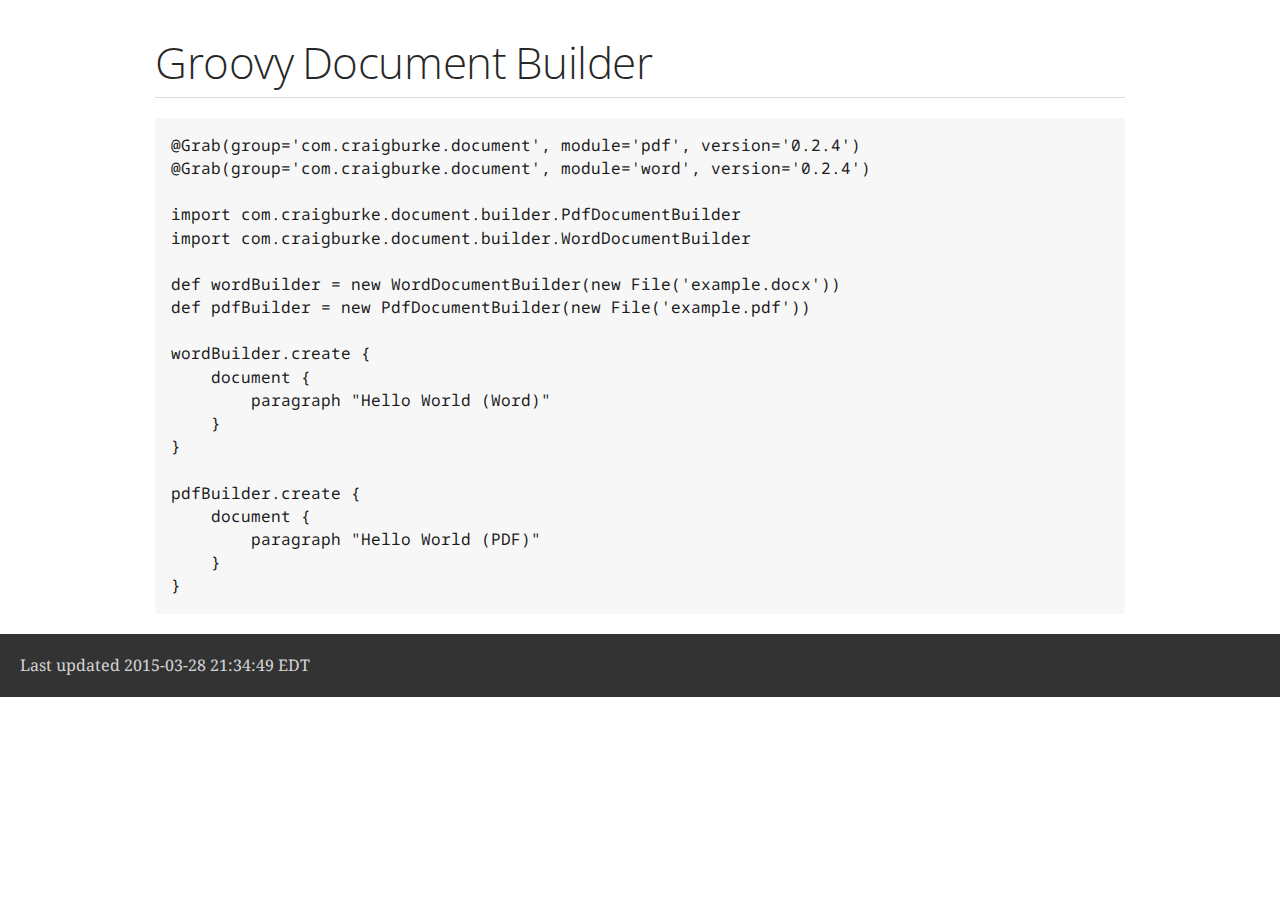
<file: index.html>
<!DOCTYPE html>
<html lang="en">
<head>
<meta charset="UTF-8">
<!--[if IE]><meta http-equiv="X-UA-Compatible" content="IE=edge"><![endif]-->
<meta name="viewport" content="width=device-width, initial-scale=1.0">
<meta name="generator" content="Asciidoctor 1.5.0">
<title>Groovy Document Builder</title>
<link rel="stylesheet" href="https://fonts.googleapis.com/css?family=Open+Sans:300,300italic,400,400italic,600,600italic|Noto+Serif:400,400italic,700,700italic|Droid+Sans+Mono:400">
<style>
/* Asciidoctor default stylesheet | MIT License | http://asciidoctor.org */
/* Remove the comments around the @import statement below when using this as a custom stylesheet */
/*@import "https://fonts.googleapis.com/css?family=Open+Sans:300,300italic,400,400italic,600,600italic|Noto+Serif:400,400italic,700,700italic|Droid+Sans+Mono:400";*/
article,aside,details,figcaption,figure,footer,header,hgroup,main,nav,section,summary{display:block}
audio,canvas,video{display:inline-block}
audio:not([controls]){display:none;height:0}
[hidden],template{display:none}
script{display:none!important}
html{font-family:sans-serif;-ms-text-size-adjust:100%;-webkit-text-size-adjust:100%}
body{margin:0}
a{background:transparent}
a:focus{outline:thin dotted}
a:active,a:hover{outline:0}
h1{font-size:2em;margin:.67em 0}
abbr[title]{border-bottom:1px dotted}
b,strong{font-weight:bold}
dfn{font-style:italic}
hr{-moz-box-sizing:content-box;box-sizing:content-box;height:0}
mark{background:#ff0;color:#000}
code,kbd,pre,samp{font-family:monospace;font-size:1em}
pre{white-space:pre-wrap}
q{quotes:"\201C" "\201D" "\2018" "\2019"}
small{font-size:80%}
sub,sup{font-size:75%;line-height:0;position:relative;vertical-align:baseline}
sup{top:-.5em}
sub{bottom:-.25em}
img{border:0}
svg:not(:root){overflow:hidden}
figure{margin:0}
fieldset{border:1px solid silver;margin:0 2px;padding:.35em .625em .75em}
legend{border:0;padding:0}
button,input,select,textarea{font-family:inherit;font-size:100%;margin:0}
button,input{line-height:normal}
button,select{text-transform:none}
button,html input[type="button"],input[type="reset"],input[type="submit"]{-webkit-appearance:button;cursor:pointer}
button[disabled],html input[disabled]{cursor:default}
input[type="checkbox"],input[type="radio"]{box-sizing:border-box;padding:0}
input[type="search"]{-webkit-appearance:textfield;-moz-box-sizing:content-box;-webkit-box-sizing:content-box;box-sizing:content-box}
input[type="search"]::-webkit-search-cancel-button,input[type="search"]::-webkit-search-decoration{-webkit-appearance:none}
button::-moz-focus-inner,input::-moz-focus-inner{border:0;padding:0}
textarea{overflow:auto;vertical-align:top}
table{border-collapse:collapse;border-spacing:0}
*,*:before,*:after{-moz-box-sizing:border-box;-webkit-box-sizing:border-box;box-sizing:border-box}
html,body{font-size:100%}
body{background:#fff;color:rgba(0,0,0,.8);padding:0;margin:0;font-family:"Noto Serif","DejaVu Serif",serif;font-weight:400;font-style:normal;line-height:1;position:relative;cursor:auto}
a:hover{cursor:pointer}
img,object,embed{max-width:100%;height:auto}
object,embed{height:100%}
img{-ms-interpolation-mode:bicubic}
#map_canvas img,#map_canvas embed,#map_canvas object,.map_canvas img,.map_canvas embed,.map_canvas object{max-width:none!important}
.left{float:left!important}
.right{float:right!important}
.text-left{text-align:left!important}
.text-right{text-align:right!important}
.text-center{text-align:center!important}
.text-justify{text-align:justify!important}
.hide{display:none}
.antialiased,body{-webkit-font-smoothing:antialiased}
img{display:inline-block;vertical-align:middle}
textarea{height:auto;min-height:50px}
select{width:100%}
p.lead,.paragraph.lead>p,#preamble>.sectionbody>.paragraph:first-of-type p{font-size:1.21875em;line-height:1.6}
.subheader,.admonitionblock td.content>.title,.audioblock>.title,.exampleblock>.title,.imageblock>.title,.listingblock>.title,.literalblock>.title,.stemblock>.title,.openblock>.title,.paragraph>.title,.quoteblock>.title,table.tableblock>.title,.verseblock>.title,.videoblock>.title,.dlist>.title,.olist>.title,.ulist>.title,.qlist>.title,.hdlist>.title{line-height:1.45;color:#7a2518;font-weight:400;margin-top:0;margin-bottom:.25em}
div,dl,dt,dd,ul,ol,li,h1,h2,h3,#toctitle,.sidebarblock>.content>.title,h4,h5,h6,pre,form,p,blockquote,th,td{margin:0;padding:0;direction:ltr}
a{color:#2156a5;text-decoration:underline;line-height:inherit}
a:hover,a:focus{color:#1d4b8f}
a img{border:none}
p{font-family:inherit;font-weight:400;font-size:1em;line-height:1.6;margin-bottom:1.25em;text-rendering:optimizeLegibility}
p aside{font-size:.875em;line-height:1.35;font-style:italic}
h1,h2,h3,#toctitle,.sidebarblock>.content>.title,h4,h5,h6{font-family:"Open Sans","DejaVu Sans",sans-serif;font-weight:300;font-style:normal;color:#ba3925;text-rendering:optimizeLegibility;margin-top:1em;margin-bottom:.5em;line-height:1.0125em}
h1 small,h2 small,h3 small,#toctitle small,.sidebarblock>.content>.title small,h4 small,h5 small,h6 small{font-size:60%;color:#e99b8f;line-height:0}
h1{font-size:2.125em}
h2{font-size:1.6875em}
h3,#toctitle,.sidebarblock>.content>.title{font-size:1.375em}
h4,h5{font-size:1.125em}
h6{font-size:1em}
hr{border:solid #ddddd8;border-width:1px 0 0;clear:both;margin:1.25em 0 1.1875em;height:0}
em,i{font-style:italic;line-height:inherit}
strong,b{font-weight:bold;line-height:inherit}
small{font-size:60%;line-height:inherit}
code{font-family:"Droid Sans Mono","DejaVu Sans Mono",monospace;font-weight:400;color:rgba(0,0,0,.9)}
ul,ol,dl{font-size:1em;line-height:1.6;margin-bottom:1.25em;list-style-position:outside;font-family:inherit}
ul,ol,ul.no-bullet,ol.no-bullet{margin-left:1.5em}
ul li ul,ul li ol{margin-left:1.25em;margin-bottom:0;font-size:1em}
ul.square li ul,ul.circle li ul,ul.disc li ul{list-style:inherit}
ul.square{list-style-type:square}
ul.circle{list-style-type:circle}
ul.disc{list-style-type:disc}
ul.no-bullet{list-style:none}
ol li ul,ol li ol{margin-left:1.25em;margin-bottom:0}
dl dt{margin-bottom:.3125em;font-weight:bold}
dl dd{margin-bottom:1.25em}
abbr,acronym{text-transform:uppercase;font-size:90%;color:rgba(0,0,0,.8);border-bottom:1px dotted #ddd;cursor:help}
abbr{text-transform:none}
blockquote{margin:0 0 1.25em;padding:.5625em 1.25em 0 1.1875em;border-left:1px solid #ddd}
blockquote cite{display:block;font-size:.9375em;color:rgba(0,0,0,.6)}
blockquote cite:before{content:"\2014 \0020"}
blockquote cite a,blockquote cite a:visited{color:rgba(0,0,0,.6)}
blockquote,blockquote p{line-height:1.6;color:rgba(0,0,0,.85)}
@media only screen and (min-width:768px){h1,h2,h3,#toctitle,.sidebarblock>.content>.title,h4,h5,h6{line-height:1.2}
h1{font-size:2.75em}
h2{font-size:2.3125em}
h3,#toctitle,.sidebarblock>.content>.title{font-size:1.6875em}
h4{font-size:1.4375em}}table{background:#fff;margin-bottom:1.25em;border:solid 1px #dedede}
table thead,table tfoot{background:#f7f8f7;font-weight:bold}
table thead tr th,table thead tr td,table tfoot tr th,table tfoot tr td{padding:.5em .625em .625em;font-size:inherit;color:rgba(0,0,0,.8);text-align:left}
table tr th,table tr td{padding:.5625em .625em;font-size:inherit;color:rgba(0,0,0,.8)}
table tr.even,table tr.alt,table tr:nth-of-type(even){background:#f8f8f7}
table thead tr th,table tfoot tr th,table tbody tr td,table tr td,table tfoot tr td{display:table-cell;line-height:1.6}
h1,h2,h3,#toctitle,.sidebarblock>.content>.title,h4,h5,h6{line-height:1.2;word-spacing:-.05em}
h1 strong,h2 strong,h3 strong,#toctitle strong,.sidebarblock>.content>.title strong,h4 strong,h5 strong,h6 strong{font-weight:400}
.clearfix:before,.clearfix:after,.float-group:before,.float-group:after{content:" ";display:table}
.clearfix:after,.float-group:after{clear:both}
*:not(pre)>code{font-size:.9375em;font-style:normal!important;letter-spacing:0;padding:.1em .5ex;word-spacing:-.15em;background-color:#f7f7f8;-webkit-border-radius:4px;border-radius:4px;line-height:1.45;text-rendering:optimizeSpeed}
pre,pre>code{line-height:1.45;color:rgba(0,0,0,.9);font-family:"Droid Sans Mono","DejaVu Sans Mono",monospace;font-weight:400;text-rendering:optimizeSpeed}
.keyseq{color:rgba(51,51,51,.8)}
kbd{display:inline-block;color:rgba(0,0,0,.8);font-size:.75em;line-height:1.4;background-color:#f7f7f7;border:1px solid #ccc;-webkit-border-radius:3px;border-radius:3px;-webkit-box-shadow:0 1px 0 rgba(0,0,0,.2),0 0 0 .1em white inset;box-shadow:0 1px 0 rgba(0,0,0,.2),0 0 0 .1em #fff inset;margin:-.15em .15em 0 .15em;padding:.2em .6em .2em .5em;vertical-align:middle;white-space:nowrap}
.keyseq kbd:first-child{margin-left:0}
.keyseq kbd:last-child{margin-right:0}
.menuseq,.menu{color:rgba(0,0,0,.8)}
b.button:before,b.button:after{position:relative;top:-1px;font-weight:400}
b.button:before{content:"[";padding:0 3px 0 2px}
b.button:after{content:"]";padding:0 2px 0 3px}
p a>code:hover{color:rgba(0,0,0,.9)}
#header,#content,#footnotes,#footer{width:100%;margin-left:auto;margin-right:auto;margin-top:0;margin-bottom:0;max-width:62.5em;*zoom:1;position:relative;padding-left:.9375em;padding-right:.9375em}
#header:before,#header:after,#content:before,#content:after,#footnotes:before,#footnotes:after,#footer:before,#footer:after{content:" ";display:table}
#header:after,#content:after,#footnotes:after,#footer:after{clear:both}
#content{margin-top:1.25em}
#content:before{content:none}
#header>h1:first-child{color:rgba(0,0,0,.85);margin-top:2.25rem;margin-bottom:0}
#header>h1:first-child+#toc{margin-top:8px;border-top:1px solid #ddddd8}
#header>h1:only-child,body.toc2 #header>h1:nth-last-child(2){border-bottom:1px solid #ddddd8;padding-bottom:8px}
#header .details{border-bottom:1px solid #ddddd8;line-height:1.45;padding-top:.25em;padding-bottom:.25em;padding-left:.25em;color:rgba(0,0,0,.6);display:-ms-flexbox;display:-webkit-flex;display:flex;-ms-flex-flow:row wrap;-webkit-flex-flow:row wrap;flex-flow:row wrap}
#header .details span:first-child{margin-left:-.125em}
#header .details span.email a{color:rgba(0,0,0,.85)}
#header .details br{display:none}
#header .details br+span:before{content:"\00a0\2013\00a0"}
#header .details br+span.author:before{content:"\00a0\22c5\00a0";color:rgba(0,0,0,.85)}
#header .details br+span#revremark:before{content:"\00a0|\00a0"}
#header #revnumber{text-transform:capitalize}
#header #revnumber:after{content:"\00a0"}
#content>h1:first-child:not([class]){color:rgba(0,0,0,.85);border-bottom:1px solid #ddddd8;padding-bottom:8px;margin-top:0;padding-top:1rem;margin-bottom:1.25rem}
#toc{border-bottom:1px solid #efefed;padding-bottom:.5em}
#toc>ul{margin-left:.125em}
#toc ul.sectlevel0>li>a{font-style:italic}
#toc ul.sectlevel0 ul.sectlevel1{margin:.5em 0}
#toc ul{font-family:"Open Sans","DejaVu Sans",sans-serif;list-style-type:none}
#toc a{text-decoration:none}
#toc a:active{text-decoration:underline}
#toctitle{color:#7a2518;font-size:1.2em}
@media only screen and (min-width:768px){#toctitle{font-size:1.375em}
body.toc2{padding-left:15em;padding-right:0}
#toc.toc2{margin-top:0!important;background-color:#f8f8f7;position:fixed;width:15em;left:0;top:0;border-right:1px solid #efefed;border-top-width:0!important;border-bottom-width:0!important;z-index:1000;padding:1.25em 1em;height:100%;overflow:auto}
#toc.toc2 #toctitle{margin-top:0;font-size:1.2em}
#toc.toc2>ul{font-size:.9em;margin-bottom:0}
#toc.toc2 ul ul{margin-left:0;padding-left:1em}
#toc.toc2 ul.sectlevel0 ul.sectlevel1{padding-left:0;margin-top:.5em;margin-bottom:.5em}
body.toc2.toc-right{padding-left:0;padding-right:15em}
body.toc2.toc-right #toc.toc2{border-right-width:0;border-left:1px solid #efefed;left:auto;right:0}}@media only screen and (min-width:1280px){body.toc2{padding-left:20em;padding-right:0}
#toc.toc2{width:20em}
#toc.toc2 #toctitle{font-size:1.375em}
#toc.toc2>ul{font-size:.95em}
#toc.toc2 ul ul{padding-left:1.25em}
body.toc2.toc-right{padding-left:0;padding-right:20em}}#content #toc{border-style:solid;border-width:1px;border-color:#e0e0dc;margin-bottom:1.25em;padding:1.25em;background:#f8f8f7;-webkit-border-radius:4px;border-radius:4px}
#content #toc>:first-child{margin-top:0}
#content #toc>:last-child{margin-bottom:0}
#footer{max-width:100%;background-color:rgba(0,0,0,.8);padding:1.25em}
#footer-text{color:rgba(255,255,255,.8);line-height:1.44}
.sect1{padding-bottom:.625em}
@media only screen and (min-width:768px){.sect1{padding-bottom:1.25em}}.sect1+.sect1{border-top:1px solid #efefed}
#content h1>a.anchor,h2>a.anchor,h3>a.anchor,#toctitle>a.anchor,.sidebarblock>.content>.title>a.anchor,h4>a.anchor,h5>a.anchor,h6>a.anchor{position:absolute;z-index:1001;width:1.5ex;margin-left:-1.5ex;display:block;text-decoration:none!important;visibility:hidden;text-align:center;font-weight:400}
#content h1>a.anchor:before,h2>a.anchor:before,h3>a.anchor:before,#toctitle>a.anchor:before,.sidebarblock>.content>.title>a.anchor:before,h4>a.anchor:before,h5>a.anchor:before,h6>a.anchor:before{content:"\00A7";font-size:.85em;display:block;padding-top:.1em}
#content h1:hover>a.anchor,#content h1>a.anchor:hover,h2:hover>a.anchor,h2>a.anchor:hover,h3:hover>a.anchor,#toctitle:hover>a.anchor,.sidebarblock>.content>.title:hover>a.anchor,h3>a.anchor:hover,#toctitle>a.anchor:hover,.sidebarblock>.content>.title>a.anchor:hover,h4:hover>a.anchor,h4>a.anchor:hover,h5:hover>a.anchor,h5>a.anchor:hover,h6:hover>a.anchor,h6>a.anchor:hover{visibility:visible}
#content h1>a.link,h2>a.link,h3>a.link,#toctitle>a.link,.sidebarblock>.content>.title>a.link,h4>a.link,h5>a.link,h6>a.link{color:#ba3925;text-decoration:none}
#content h1>a.link:hover,h2>a.link:hover,h3>a.link:hover,#toctitle>a.link:hover,.sidebarblock>.content>.title>a.link:hover,h4>a.link:hover,h5>a.link:hover,h6>a.link:hover{color:#a53221}
.audioblock,.imageblock,.literalblock,.listingblock,.stemblock,.videoblock{margin-bottom:1.25em}
.admonitionblock td.content>.title,.audioblock>.title,.exampleblock>.title,.imageblock>.title,.listingblock>.title,.literalblock>.title,.stemblock>.title,.openblock>.title,.paragraph>.title,.quoteblock>.title,table.tableblock>.title,.verseblock>.title,.videoblock>.title,.dlist>.title,.olist>.title,.ulist>.title,.qlist>.title,.hdlist>.title{text-rendering:optimizeLegibility;text-align:left;font-family:"Noto Serif","DejaVu Serif",serif;font-size:1rem;font-style:italic}
table.tableblock>caption.title{white-space:nowrap;overflow:visible;max-width:0}
.paragraph.lead>p,#preamble>.sectionbody>.paragraph:first-of-type p{color:rgba(0,0,0,.85)}
table.tableblock #preamble>.sectionbody>.paragraph:first-of-type p{font-size:inherit}
.admonitionblock>table{border-collapse:separate;border:0;background:none;width:100%}
.admonitionblock>table td.icon{text-align:center;width:80px}
.admonitionblock>table td.icon img{max-width:none}
.admonitionblock>table td.icon .title{font-weight:bold;font-family:"Open Sans","DejaVu Sans",sans-serif;text-transform:uppercase}
.admonitionblock>table td.content{padding-left:1.125em;padding-right:1.25em;border-left:1px solid #ddddd8;color:rgba(0,0,0,.6)}
.admonitionblock>table td.content>:last-child>:last-child{margin-bottom:0}
.exampleblock>.content{border-style:solid;border-width:1px;border-color:#e6e6e6;margin-bottom:1.25em;padding:1.25em;background:#fff;-webkit-border-radius:4px;border-radius:4px}
.exampleblock>.content>:first-child{margin-top:0}
.exampleblock>.content>:last-child{margin-bottom:0}
.sidebarblock{border-style:solid;border-width:1px;border-color:#e0e0dc;margin-bottom:1.25em;padding:1.25em;background:#f8f8f7;-webkit-border-radius:4px;border-radius:4px}
.sidebarblock>:first-child{margin-top:0}
.sidebarblock>:last-child{margin-bottom:0}
.sidebarblock>.content>.title{color:#7a2518;margin-top:0;text-align:center}
.exampleblock>.content>:last-child>:last-child,.exampleblock>.content .olist>ol>li:last-child>:last-child,.exampleblock>.content .ulist>ul>li:last-child>:last-child,.exampleblock>.content .qlist>ol>li:last-child>:last-child,.sidebarblock>.content>:last-child>:last-child,.sidebarblock>.content .olist>ol>li:last-child>:last-child,.sidebarblock>.content .ulist>ul>li:last-child>:last-child,.sidebarblock>.content .qlist>ol>li:last-child>:last-child{margin-bottom:0}
.literalblock pre,.listingblock pre:not(.highlight),.listingblock pre[class="highlight"],.listingblock pre[class^="highlight "],.listingblock pre.CodeRay,.listingblock pre.prettyprint{background:#f7f7f8}
.sidebarblock .literalblock pre,.sidebarblock .listingblock pre:not(.highlight),.sidebarblock .listingblock pre[class="highlight"],.sidebarblock .listingblock pre[class^="highlight "],.sidebarblock .listingblock pre.CodeRay,.sidebarblock .listingblock pre.prettyprint{background:#f2f1f1}
.literalblock pre,.literalblock pre[class],.listingblock pre,.listingblock pre[class]{-webkit-border-radius:4px;border-radius:4px;word-wrap:break-word;padding:1em;font-size:.8125em}
.literalblock pre.nowrap,.literalblock pre[class].nowrap,.listingblock pre.nowrap,.listingblock pre[class].nowrap{overflow-x:auto;white-space:pre;word-wrap:normal}
@media only screen and (min-width:768px){.literalblock pre,.literalblock pre[class],.listingblock pre,.listingblock pre[class]{font-size:.90625em}}@media only screen and (min-width:1280px){.literalblock pre,.literalblock pre[class],.listingblock pre,.listingblock pre[class]{font-size:1em}}.literalblock.output pre{color:#f7f7f8;background-color:rgba(0,0,0,.9)}
.listingblock pre.highlightjs{padding:0}
.listingblock pre.highlightjs>code{padding:1em;-webkit-border-radius:4px;border-radius:4px}
.listingblock pre.prettyprint{border-width:0}
.listingblock>.content{position:relative}
.listingblock code[data-lang]:before{display:none;content:attr(data-lang);position:absolute;font-size:.75em;top:.425rem;right:.5rem;line-height:1;text-transform:uppercase;color:#999}
.listingblock:hover code[data-lang]:before{display:block}
.listingblock.terminal pre .command:before{content:attr(data-prompt);padding-right:.5em;color:#999}
.listingblock.terminal pre .command:not([data-prompt]):before{content:"$"}
table.pyhltable{border-collapse:separate;border:0;margin-bottom:0;background:none}
table.pyhltable td{vertical-align:top;padding-top:0;padding-bottom:0}
table.pyhltable td.code{padding-left:.75em;padding-right:0}
pre.pygments .lineno,table.pyhltable td:not(.code){color:#999;padding-left:0;padding-right:.5em;border-right:1px solid #ddddd8}
pre.pygments .lineno{display:inline-block;margin-right:.25em}
table.pyhltable .linenodiv{background:none!important;padding-right:0!important}
.quoteblock{margin:0 1em 1.25em 1.5em;display:table}
.quoteblock>.title{margin-left:-1.5em;margin-bottom:.75em}
.quoteblock blockquote,.quoteblock blockquote p{color:rgba(0,0,0,.85);font-size:1.15rem;line-height:1.75;word-spacing:.1em;letter-spacing:0;font-style:italic;text-align:justify}
.quoteblock blockquote{margin:0;padding:0;border:0}
.quoteblock blockquote:before{content:"\201c";float:left;font-size:2.75em;font-weight:bold;line-height:.6em;margin-left:-.6em;color:#7a2518;text-shadow:0 1px 2px rgba(0,0,0,.1)}
.quoteblock blockquote>.paragraph:last-child p{margin-bottom:0}
.quoteblock .attribution{margin-top:.5em;margin-right:.5ex;text-align:right}
.quoteblock .quoteblock{margin-left:0;margin-right:0;padding:.5em 0;border-left:3px solid rgba(0,0,0,.6)}
.quoteblock .quoteblock blockquote{padding:0 0 0 .75em}
.quoteblock .quoteblock blockquote:before{display:none}
.verseblock{margin:0 1em 1.25em 1em}
.verseblock pre{font-family:"Open Sans","DejaVu Sans",sans;font-size:1.15rem;color:rgba(0,0,0,.85);font-weight:300;text-rendering:optimizeLegibility}
.verseblock pre strong{font-weight:400}
.verseblock .attribution{margin-top:1.25rem;margin-left:.5ex}
.quoteblock .attribution,.verseblock .attribution{font-size:.9375em;line-height:1.45;font-style:italic}
.quoteblock .attribution br,.verseblock .attribution br{display:none}
.quoteblock .attribution cite,.verseblock .attribution cite{display:block;letter-spacing:-.05em;color:rgba(0,0,0,.6)}
.quoteblock.abstract{margin:0 0 1.25em 0;display:block}
.quoteblock.abstract blockquote,.quoteblock.abstract blockquote p{text-align:left;word-spacing:0}
.quoteblock.abstract blockquote:before,.quoteblock.abstract blockquote p:first-of-type:before{display:none}
table.tableblock{max-width:100%;border-collapse:separate}
table.tableblock td>.paragraph:last-child p>p:last-child,table.tableblock th>p:last-child,table.tableblock td>p:last-child{margin-bottom:0}
table.spread{width:100%}
table.tableblock,th.tableblock,td.tableblock{border:0 solid #dedede}
table.grid-all th.tableblock,table.grid-all td.tableblock{border-width:0 1px 1px 0}
table.grid-all tfoot>tr>th.tableblock,table.grid-all tfoot>tr>td.tableblock{border-width:1px 1px 0 0}
table.grid-cols th.tableblock,table.grid-cols td.tableblock{border-width:0 1px 0 0}
table.grid-all *>tr>.tableblock:last-child,table.grid-cols *>tr>.tableblock:last-child{border-right-width:0}
table.grid-rows th.tableblock,table.grid-rows td.tableblock{border-width:0 0 1px 0}
table.grid-all tbody>tr:last-child>th.tableblock,table.grid-all tbody>tr:last-child>td.tableblock,table.grid-all thead:last-child>tr>th.tableblock,table.grid-rows tbody>tr:last-child>th.tableblock,table.grid-rows tbody>tr:last-child>td.tableblock,table.grid-rows thead:last-child>tr>th.tableblock{border-bottom-width:0}
table.grid-rows tfoot>tr>th.tableblock,table.grid-rows tfoot>tr>td.tableblock{border-width:1px 0 0 0}
table.frame-all{border-width:1px}
table.frame-sides{border-width:0 1px}
table.frame-topbot{border-width:1px 0}
th.halign-left,td.halign-left{text-align:left}
th.halign-right,td.halign-right{text-align:right}
th.halign-center,td.halign-center{text-align:center}
th.valign-top,td.valign-top{vertical-align:top}
th.valign-bottom,td.valign-bottom{vertical-align:bottom}
th.valign-middle,td.valign-middle{vertical-align:middle}
table thead th,table tfoot th{font-weight:bold}
tbody tr th{display:table-cell;line-height:1.6;background:#f7f8f7}
tbody tr th,tbody tr th p,tfoot tr th,tfoot tr th p{color:rgba(0,0,0,.8);font-weight:bold}
p.tableblock>code:only-child{background:none;padding:0}
p.tableblock{font-size:1em}
td>div.verse{white-space:pre}
ol{margin-left:1.75em}
ul li ol{margin-left:1.5em}
dl dd{margin-left:1.125em}
dl dd:last-child,dl dd:last-child>:last-child{margin-bottom:0}
ol>li p,ul>li p,ul dd,ol dd,.olist .olist,.ulist .ulist,.ulist .olist,.olist .ulist{margin-bottom:.625em}
ul.unstyled,ol.unnumbered,ul.checklist,ul.none{list-style-type:none}
ul.unstyled,ol.unnumbered,ul.checklist{margin-left:.625em}
ul.checklist li>p:first-child>.fa-check-square-o:first-child,ul.checklist li>p:first-child>input[type="checkbox"]:first-child{margin-right:.25em}
ul.checklist li>p:first-child>input[type="checkbox"]:first-child{position:relative;top:1px}
ul.inline{margin:0 auto .625em auto;margin-left:-1.375em;margin-right:0;padding:0;list-style:none;overflow:hidden}
ul.inline>li{list-style:none;float:left;margin-left:1.375em;display:block}
ul.inline>li>*{display:block}
.unstyled dl dt{font-weight:400;font-style:normal}
ol.arabic{list-style-type:decimal}
ol.decimal{list-style-type:decimal-leading-zero}
ol.loweralpha{list-style-type:lower-alpha}
ol.upperalpha{list-style-type:upper-alpha}
ol.lowerroman{list-style-type:lower-roman}
ol.upperroman{list-style-type:upper-roman}
ol.lowergreek{list-style-type:lower-greek}
.hdlist>table,.colist>table{border:0;background:none}
.hdlist>table>tbody>tr,.colist>table>tbody>tr{background:none}
td.hdlist1{padding-right:.75em;font-weight:bold}
td.hdlist1,td.hdlist2{vertical-align:top}
.literalblock+.colist,.listingblock+.colist{margin-top:-.5em}
.colist>table tr>td:first-of-type{padding:0 .75em;line-height:1}
.colist>table tr>td:last-of-type{padding:.25em 0}
.thumb,.th{line-height:0;display:inline-block;border:solid 4px #fff;-webkit-box-shadow:0 0 0 1px #ddd;box-shadow:0 0 0 1px #ddd}
.imageblock.left,.imageblock[style*="float: left"]{margin:.25em .625em 1.25em 0}
.imageblock.right,.imageblock[style*="float: right"]{margin:.25em 0 1.25em .625em}
.imageblock>.title{margin-bottom:0}
.imageblock.thumb,.imageblock.th{border-width:6px}
.imageblock.thumb>.title,.imageblock.th>.title{padding:0 .125em}
.image.left,.image.right{margin-top:.25em;margin-bottom:.25em;display:inline-block;line-height:0}
.image.left{margin-right:.625em}
.image.right{margin-left:.625em}
a.image{text-decoration:none}
span.footnote,span.footnoteref{vertical-align:super;font-size:.875em}
span.footnote a,span.footnoteref a{text-decoration:none}
span.footnote a:active,span.footnoteref a:active{text-decoration:underline}
#footnotes{padding-top:.75em;padding-bottom:.75em;margin-bottom:.625em}
#footnotes hr{width:20%;min-width:6.25em;margin:-.25em 0 .75em 0;border-width:1px 0 0 0}
#footnotes .footnote{padding:0 .375em;line-height:1.3;font-size:.875em;margin-left:1.2em;text-indent:-1.2em;margin-bottom:.2em}
#footnotes .footnote a:first-of-type{font-weight:bold;text-decoration:none}
#footnotes .footnote:last-of-type{margin-bottom:0}
#content #footnotes{margin-top:-.625em;margin-bottom:0;padding:.75em 0}
.gist .file-data>table{border:0;background:#fff;width:100%;margin-bottom:0}
.gist .file-data>table td.line-data{width:99%}
div.unbreakable{page-break-inside:avoid}
.big{font-size:larger}
.small{font-size:smaller}
.underline{text-decoration:underline}
.overline{text-decoration:overline}
.line-through{text-decoration:line-through}
.aqua{color:#00bfbf}
.aqua-background{background-color:#00fafa}
.black{color:#000}
.black-background{background-color:#000}
.blue{color:#0000bf}
.blue-background{background-color:#0000fa}
.fuchsia{color:#bf00bf}
.fuchsia-background{background-color:#fa00fa}
.gray{color:#606060}
.gray-background{background-color:#7d7d7d}
.green{color:#006000}
.green-background{background-color:#007d00}
.lime{color:#00bf00}
.lime-background{background-color:#00fa00}
.maroon{color:#600000}
.maroon-background{background-color:#7d0000}
.navy{color:#000060}
.navy-background{background-color:#00007d}
.olive{color:#606000}
.olive-background{background-color:#7d7d00}
.purple{color:#600060}
.purple-background{background-color:#7d007d}
.red{color:#bf0000}
.red-background{background-color:#fa0000}
.silver{color:#909090}
.silver-background{background-color:#bcbcbc}
.teal{color:#006060}
.teal-background{background-color:#007d7d}
.white{color:#bfbfbf}
.white-background{background-color:#fafafa}
.yellow{color:#bfbf00}
.yellow-background{background-color:#fafa00}
span.icon>.fa{cursor:default}
.admonitionblock td.icon [class^="fa icon-"]{font-size:2.5em;text-shadow:1px 1px 2px rgba(0,0,0,.5);cursor:default}
.admonitionblock td.icon .icon-note:before{content:"\f05a";color:#19407c}
.admonitionblock td.icon .icon-tip:before{content:"\f0eb";text-shadow:1px 1px 2px rgba(155,155,0,.8);color:#111}
.admonitionblock td.icon .icon-warning:before{content:"\f071";color:#bf6900}
.admonitionblock td.icon .icon-caution:before{content:"\f06d";color:#bf3400}
.admonitionblock td.icon .icon-important:before{content:"\f06a";color:#bf0000}
.conum[data-value]{display:inline-block;color:#fff!important;background-color:rgba(0,0,0,.8);-webkit-border-radius:100px;border-radius:100px;text-align:center;font-size:.75em;width:1.67em;height:1.67em;line-height:1.67em;font-family:"Open Sans","DejaVu Sans",sans-serif;font-style:normal;font-weight:bold}
.conum[data-value] *{color:#fff!important}
.conum[data-value]+b{display:none}
.conum[data-value]:after{content:attr(data-value)}
pre .conum[data-value]{position:relative;top:-.125em}
b.conum *{color:inherit!important}
.conum:not([data-value]):empty{display:none}
h1,h2{letter-spacing:-.01em}
dt,th.tableblock,td.content{text-rendering:optimizeLegibility}
p,td.content{letter-spacing:-.01em}
p strong,td.content strong{letter-spacing:-.005em}
p,blockquote,dt,td.content{font-size:1.0625rem}
p{margin-bottom:1.25rem}
.sidebarblock p,.sidebarblock dt,.sidebarblock td.content,p.tableblock{font-size:1em}
.exampleblock>.content{background-color:#fffef7;border-color:#e0e0dc;-webkit-box-shadow:0 1px 4px #e0e0dc;box-shadow:0 1px 4px #e0e0dc}
.print-only{display:none!important}
@media print{@page{margin:1.25cm .75cm}
*{-webkit-box-shadow:none!important;box-shadow:none!important;text-shadow:none!important}
a{color:inherit!important;text-decoration:underline!important}
a.bare,a[href^="#"],a[href^="mailto:"]{text-decoration:none!important}
a[href^="http:"]:not(.bare):after,a[href^="https:"]:not(.bare):after,a[href^="mailto:"]:not(.bare):after{content:"(" attr(href) ")";display:inline-block;font-size:.875em;padding-left:.25em}
abbr[title]:after{content:" (" attr(title) ")"}
pre,blockquote,tr,img{page-break-inside:avoid}
thead{display:table-header-group}
img{max-width:100%!important}
p,blockquote,dt,td.content{font-size:1em;orphans:3;widows:3}
h2,h3,#toctitle,.sidebarblock>.content>.title{page-break-after:avoid}
#toc,.sidebarblock,.exampleblock>.content{background:none!important}
#toc{border-bottom:1px solid #ddddd8!important;padding-bottom:0!important}
.sect1{padding-bottom:0!important}
.sect1+.sect1{border:0!important}
#header>h1:first-child{margin-top:1.25rem}
body.book #header{text-align:center}
body.book #header>h1:first-child{border:0!important;margin:2.5em 0 1em 0}
body.book #header .details{border:0!important;display:block;padding:0!important}
body.book #header .details span:first-child{margin-left:0!important}
body.book #header .details br{display:block}
body.book #header .details br+span:before{content:none!important}
body.book #toc{border:0!important;text-align:left!important;padding:0!important;margin:0!important}
body.book #toc,body.book #preamble,body.book h1.sect0,body.book .sect1>h2{page-break-before:always}
.listingblock code[data-lang]:before{display:block}
#footer{background:none!important;padding:0 .9375em}
#footer-text{color:rgba(0,0,0,.6)!important;font-size:.9em}
.hide-on-print{display:none!important}
.print-only{display:block!important}
.hide-for-print{display:none!important}
.show-for-print{display:inherit!important}}
</style>
</head>
<body class="article">
<div id="header">
<h1>Groovy Document Builder</h1>
</div>
<div id="content">
<div class="listingblock">
<div class="content">
<pre class="highlight"><code class="language-groovy" data-lang="groovy">@Grab(group='com.craigburke.document', module='pdf', version='0.2.4')
@Grab(group='com.craigburke.document', module='word', version='0.2.4')

import com.craigburke.document.builder.PdfDocumentBuilder
import com.craigburke.document.builder.WordDocumentBuilder

def wordBuilder = new WordDocumentBuilder(new File('example.docx'))
def pdfBuilder = new PdfDocumentBuilder(new File('example.pdf'))

wordBuilder.create {
    document {
        paragraph "Hello World (Word)"
    }
}

pdfBuilder.create {
    document {
        paragraph "Hello World (PDF)"
    }
}</code></pre>
</div>
</div>
</div>
<div id="footer">
<div id="footer-text">
Last updated 2015-03-28 21:34:49 EDT
</div>
</div>
</body>
</html>
</file>
